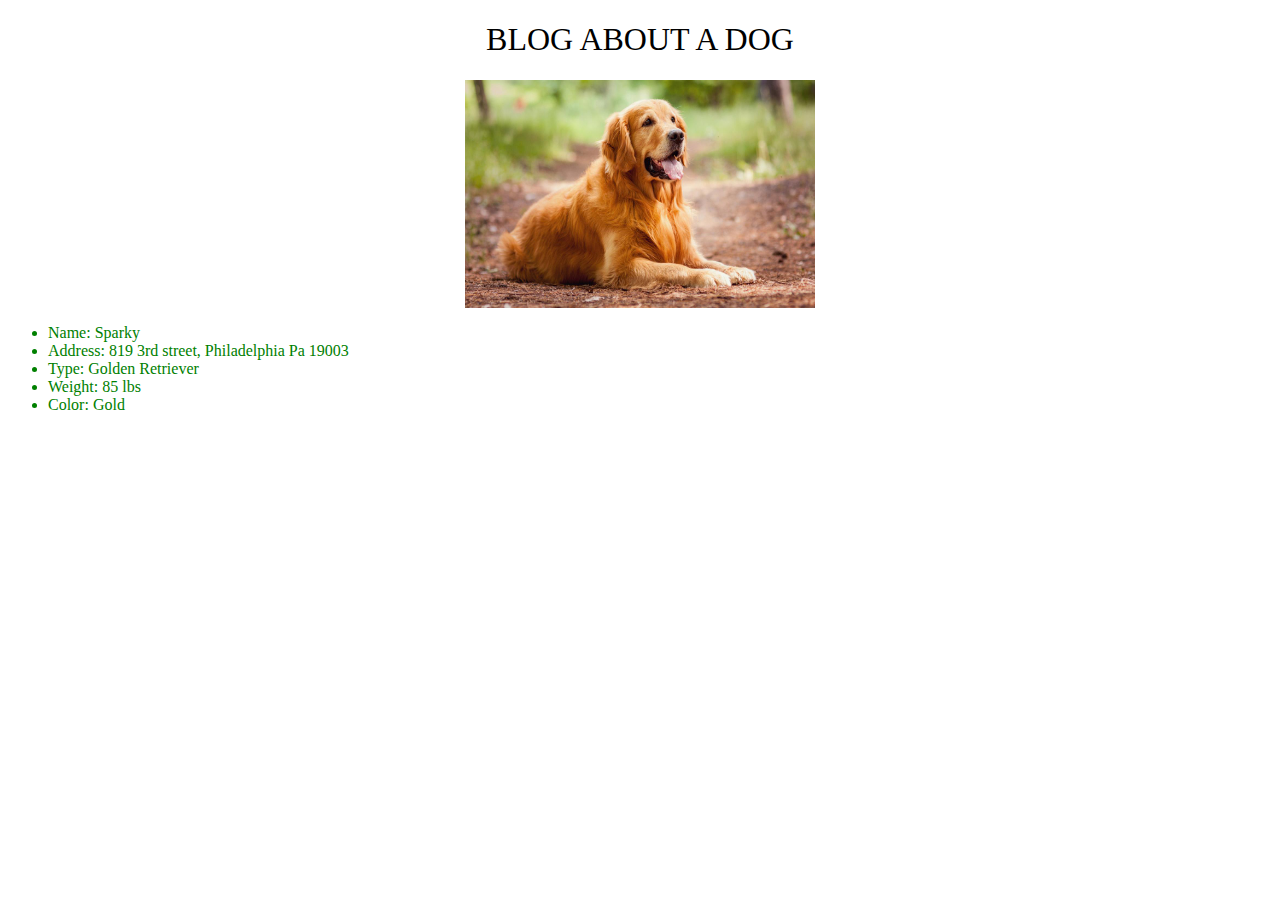
<file: dogblog.html>
<!DOCTYPE html>
<html>
  <head>
    <title> Blog about a Dog </title>
    <link href="css/newStyles.css" rel="stylesheet" type="text/css">
  </head>
  <body>
    <h1> BLOG ABOUT A DOG </h1>
    <img src="dog.jpg" alt="Dog"
    style="width:350px;height:228px;">
    <ul>
      <li> Name:  Sparky </li>
      <li> Address:  819 3rd street, Philadelphia Pa 19003 </li>
      <li> Type:  Golden Retriever </li>
      <li> Weight:  85 lbs </li>
      <li> Color:  Gold </li>
    </ul>
  </body>
</html>
</file>
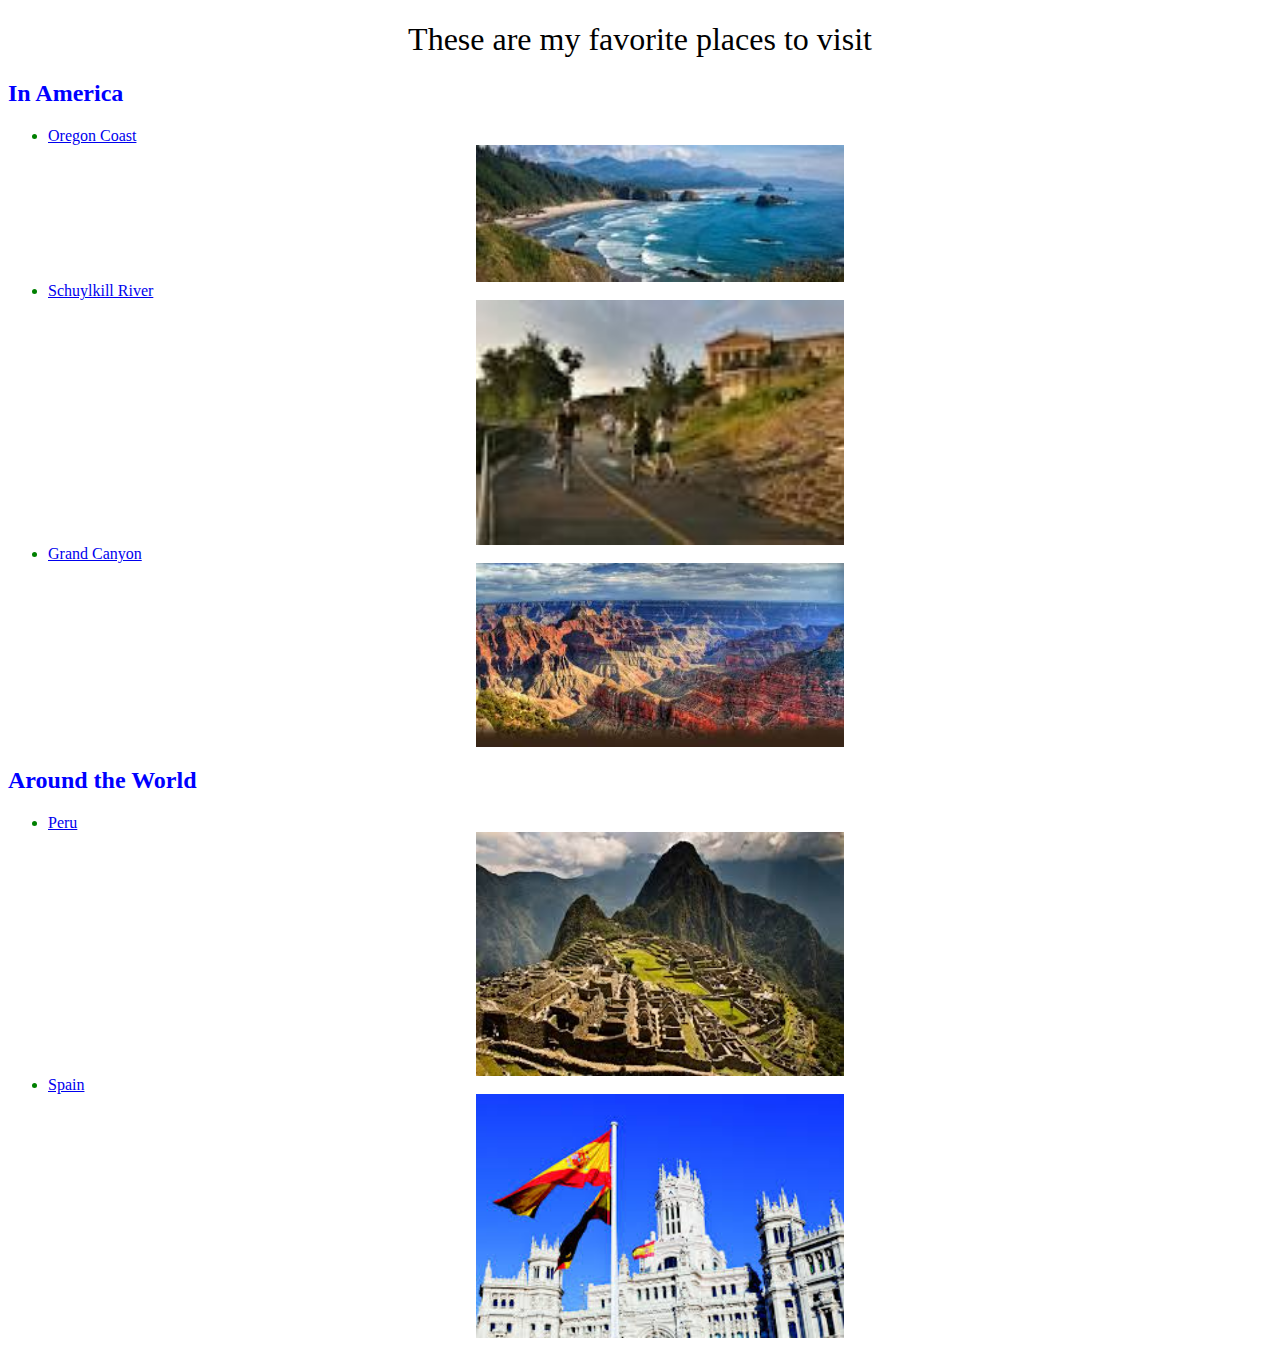
<file: favorite-places.html>
<!DOCTYPE html>
<html>
  <head>
    <title>My Favorite Places to Visit</title>
    <link href="css/newStyles.css" rel="stylesheet" type="text/css">
  </head>

  <body>
    <h1>These are my favorite places to visit</h1>
    <h2>In America</h2>
    <ul>
      <li>
        <a href="https://en.wikipedia.org/wiki/Oregon">
          Oregon Coast
        </br>
          <img src="img/oregon.jpeg" alt="photo of oregon.">
        </a>
      </li>
      <li>
        <a href="http://schuylkillrivertrail.com/">
          Schuylkill River
          </br>
          <img src="img/schuylkill.jpeg" alt="photo of the river.">
        </a>
      </li>
      <li>
        <a href="https://www.nps.gov/grca/index.htm">
          Grand Canyon
          </br>
          <img src="img/canyon.jpeg" alt="photo of the river.">
        </a>
      </li>
    </ul>

    <h2>Around the World</h2>
    <ul>
      <li>
        <a href="https://www.lonelyplanet.com/peru">
          Peru
          </br>
          <img src="img/peru.jpeg" alt="photo of the river.">
        </a>
      </li>
      <li>
        <a href="http://www.spain.info/en_US/">
          Spain
          </br>
          <img src="img/spain.jpeg" alt="photo of the river.">
        </a>
      </li>
    </ul>
  </body>
</html>
</file>
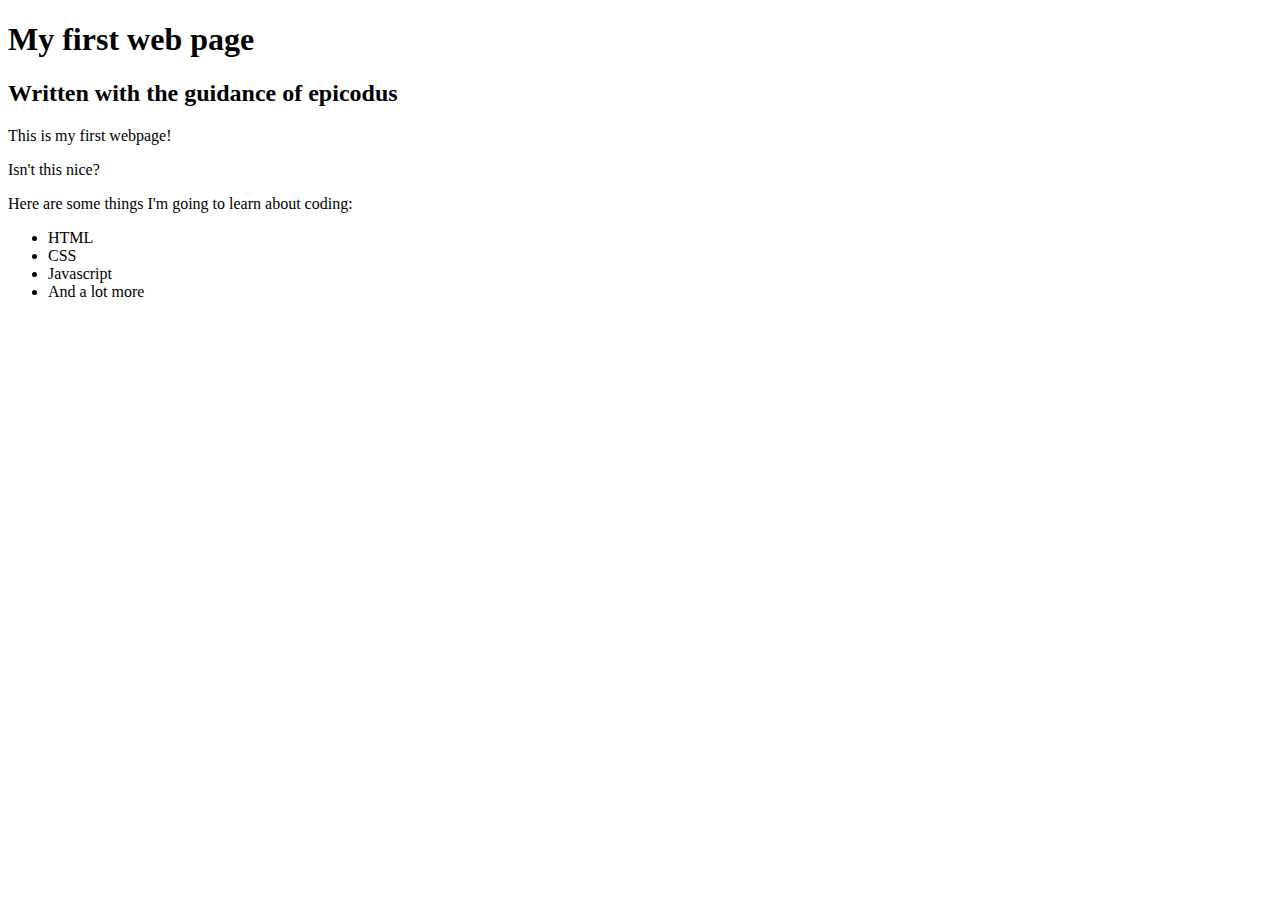
<file: my-first-project.html>
<!DOCTYPE html>
<html>
  <head>
    <title>Web page #1!</title>
  </head>
  <body>
    <h1> My first web page</h1>
    <h2> Written with the guidance of epicodus </h2>

    <p> This is my first webpage! </p>
    <p> Isn't this nice? </p>

    <p> Here are some things I'm going to learn about coding: </p>
    <ul>
      <li> HTML</li>
      <li> CSS </li>
      <li> Javascript </li>
      <li> And a lot more </li>
    </ul>
  </body>
</html>
</file>
<file: css/newStyles.css>
h1 {
  text-align: center;
  font-weight: 300;
}

h2 {
  text-align: left;
  color: blue;
}

li {
  font-family: fantasy;
  color: green;
}
img {
  display: block;
  margin: auto;
  width: 30%;
}
</file>
